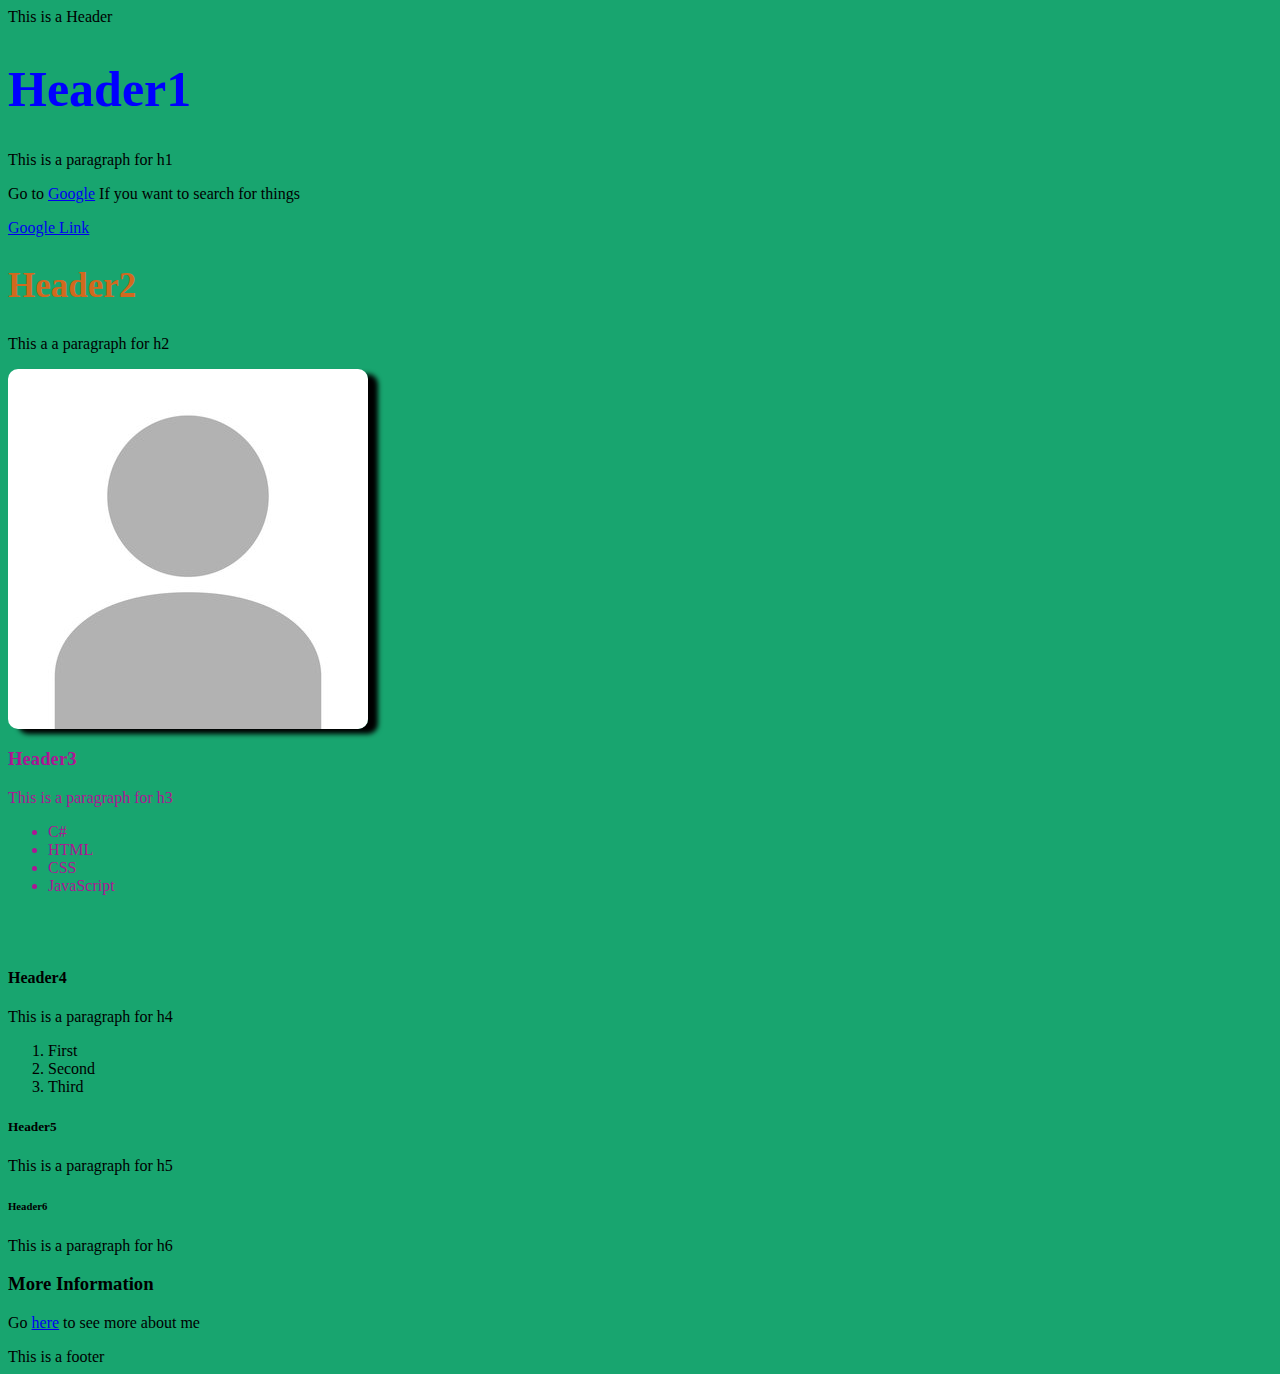
<file: index.html>
<html>
    <head>
        <link rel="stylesheet" href="style.css">
        
    </head>
    <title>
        This is my Title
    </title>
    <body>
        <!--This is a comment-->
        <Header>This is a Header</Header>
        
        </body>
        <main>
        

        <div> <!-- also goes by section or article -->
            <h1>Header1</h1>
            <p>This is a paragraph for h1</p>

            <p>Go to <a href="https://google.com" target ="_blank">Google</a> If you want to search for things</p>
            <a href="https://google.com" target ="_blank">Google Link</a>
            
        </div>

        <div>
            <h2>Header2</h2>
            <p>This a a paragraph for h2</p>
            <img 
            src="images/headphoto.jpg" 
            alt="generic headphoto" 
            Id="main-photo">
        </div>

        <div class="skills">
            <h3>Header3</h3>
            <p>This is a paragraph for h3</p>
            <ul>
                <li>C#</li>
                <li>HTML</li>
                <li>CSS</li>
                <li>JavaScript</li>
            </ul>
        </div>

        <div>
            <h4>Header4</h4>
            <p>This is a paragraph for h4</p>
            <ol>
                <li>First</li>
                <li>Second</li>
                <li>Third</li>
            </ol>
        </div>

        <div>
            <h5>Header5</h5>
            <p>This is a paragraph for h5</p>
        </div>

        <div>
            <h6>Header6</h6>
            <p>This is a paragraph for h6</p>
        </div>

        </main>

        <div>
            <h3>More Information</h3>
            <p>Go <a href="about.html">here</a> to see more about me</p>
        </div>

    </body>




    <footer>This is a footer</footer>
</html>
</file>
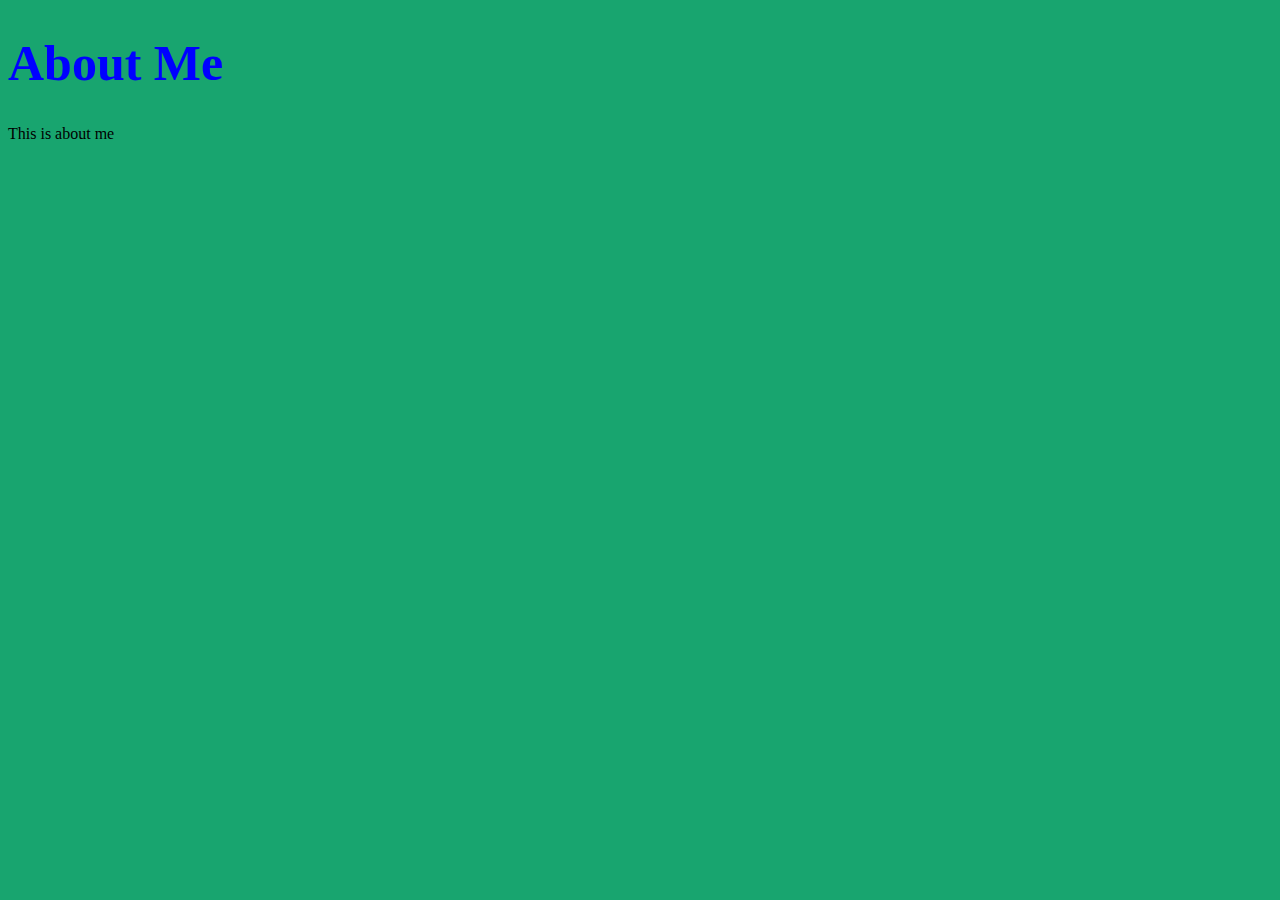
<file: about.html>
<!DOCTYPE html>
<html lang="en">
<head>
    <link rel="stylesheet" href="style.css">
    <meta charset="UTF-8">
    <meta name="viewport" content="width=device-width, initial-scale=1.0">
    <title>About Me</title>
</head>
<body>
    <div>
        <h1>About Me</h1>
        <p>This is about me</p>
    </div>
</body>
</html>
</file>
<file: style.css>
h1 {
    color:blue; 
    font-size: 50px;
}


h2 {
    color:chocolate;
    font-size: 35px;
}

body {
    background-color: rgb(24, 165, 111);
}

.Skills{
    color:rgb(173, 22, 148);
    height: 200px;
    width: 400px;
}

#main-photo{
    border-radius: 10px;
    box-shadow: 10px 5px 5px;
}
</file>
